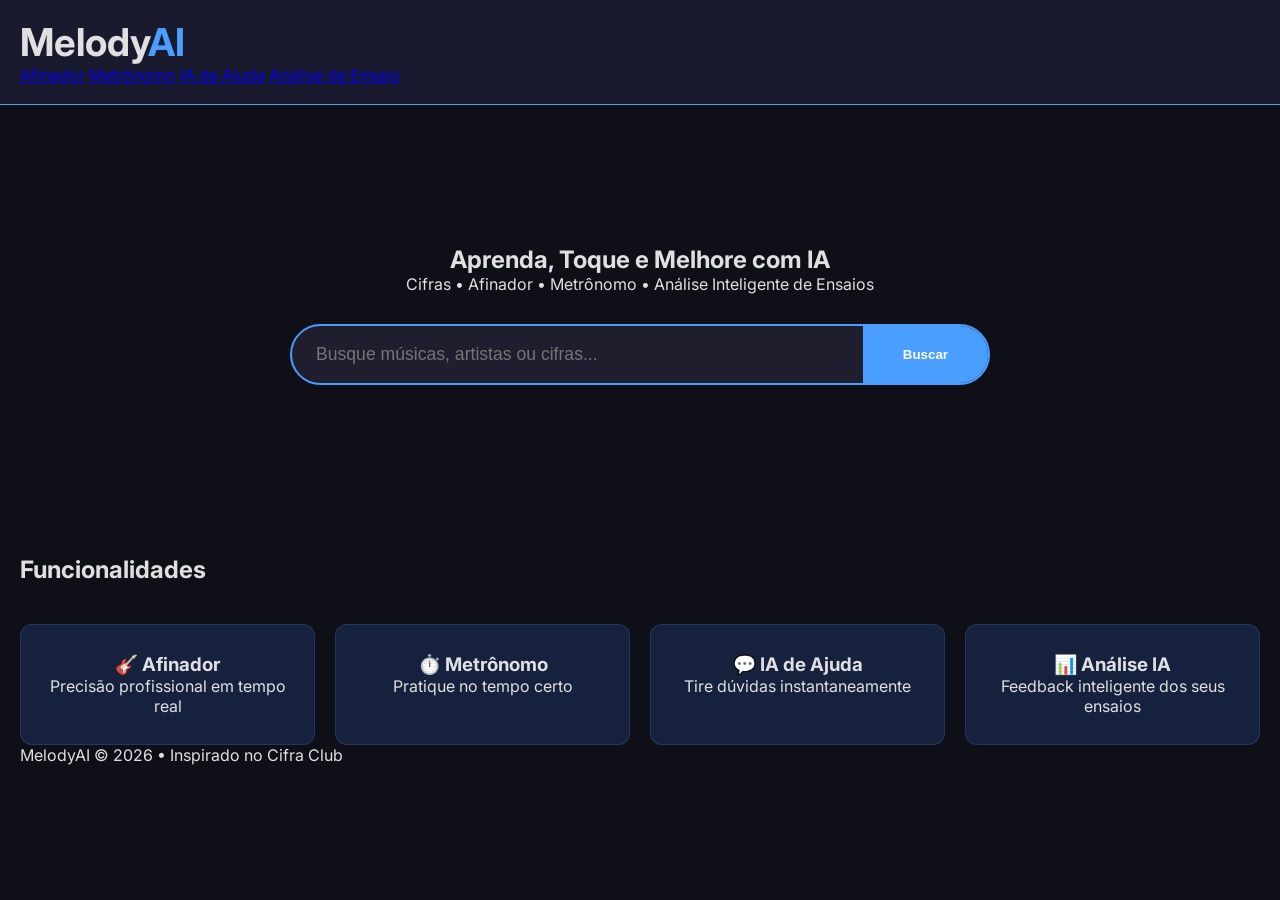
<file: projeto-cientista-/index.html>
<!DOCTYPE html>
<html lang="pt-BR">
<head>
    <meta charset="UTF-8">
    <meta name="viewport" content="width=device-width, initial-scale=1.0">
    <title>MelodyAI - Cifras, Aulas e Análise com IA</title>
    <link rel="stylesheet" href="style.css">
    <link href="https://fonts.googleapis.com/css2?family=Inter:wght@400;500;600;700&display=swap" rel="stylesheet">
</head>
<body>
    <header>
        <div class="container">
            <div class="logo">
                <h1>Melody<span class="ai">AI</span></h1>
            </div>
            <nav>
                <a href="#" onclick="abrirAfinador()">Afinador</a>
                <a href="#" onclick="abrirMetronomo()">Metrônomo</a>
                <a href="#" onclick="abrirChatIA()">IA de Ajuda</a>
                <a href="#" onclick="fazerAnaliseDemo()" class="highlight">Análise de Ensaio</a>
            </nav>
        </div>
    </header>

    <section class="hero">
        <div class="container">
            <h1>Aprenda, Toque e Melhore com IA</h1>
            <p class="subtitle">Cifras • Afinador • Metrônomo • Análise Inteligente de Ensaios</p>
            
            <div class="search-bar">
                <input type="text" id="searchInput" placeholder="Busque músicas, artistas ou cifras...">
                <button onclick="buscarMusica()">Buscar</button>
            </div>
        </div>
    </section>

    <section class="categorias">
        <div class="container">
            <h2>Funcionalidades</h2>
            <div class="grid">
                <div class="card" onclick="abrirAfinador()">
                    <h3>🎸 Afinador</h3>
                    <p>Precisão profissional em tempo real</p>
                </div>
                <div class="card" onclick="abrirMetronomo()">
                    <h3>⏱️ Metrônomo</h3>
                    <p>Pratique no tempo certo</p>
                </div>
                <div class="card" onclick="abrirChatIA()">
                    <h3>💬 IA de Ajuda</h3>
                    <p>Tire dúvidas instantaneamente</p>
                </div>
                <div class="card" onclick="fazerAnaliseDemo()">
                    <h3>📊 Análise IA</h3>
                    <p>Feedback inteligente dos seus ensaios</p>
                </div>
            </div>
        </div>
    </section>

    <!-- Modais -->
    <div id="afinadorModal" class="modal"></div>
    <div id="metronomoModal" class="modal"></div>
    <div id="chatModal" class="modal"></div>
    <div id="analiseModal" class="modal"> </div>

    <footer>
        <div class="container">
            <p>MelodyAI © 2026 • Inspirado no Cifra Club</p>
        </div>
    </footer>

    <script src="script.js"></script>
</body>
</html>
</file>
<file: projeto-cientista-/style.css>
* { margin: 0; padding: 0; box-sizing: border-box; }

body {
    font-family: 'Inter', sans-serif;
    background: #0f0f17;
    color: #e0e0e0;
}

.container { max-width: 1280px; margin: 0 auto; padding: 0 20px; }

header {
    background: #1a1a2e;
    padding: 1.2rem 0;
    border-bottom: 1px solid #4a9eff;
}

.logo h1 { font-size: 2.4rem; }
.ai { color: #4a9eff; }

.hero {
    background: linear-gradient(rgba(15,15,23,0.85), rgba(15,15,23,0.9)), 
                url('https://images.unsplash.com/photo-1516450360452-9312f5e86fc7') center/cover;
    text-align: center;
    padding: 140px 20px;
}

.search-bar {
    max-width: 700px;
    margin: 30px auto;
    display: flex;
    background: #1e1e2f;
    border-radius: 50px;
    overflow: hidden;
    border: 2px solid #4a9eff;
}

.search-bar input {
    flex: 1;
    padding: 18px 24px;
    border: none;
    background: transparent;
    color: white;
    font-size: 1.1rem;
}

.search-bar button {
    padding: 0 40px;
    background: #4a9eff;
    color: white;
    border: none;
    font-weight: 600;
}

.grid {
    display: grid;
    grid-template-columns: repeat(auto-fit, minmax(260px, 1fr));
    gap: 20px;
    margin-top: 40px;
}

.card {
    background: #16213e;
    padding: 28px;
    border-radius: 12px;
    text-align: center;
    transition: 0.3s;
    border: 1px solid #4a9eff30;
}

.card:hover {
    transform: translateY(-8px);
    border-color: #4a9eff;
    background: #1e2a5e;
}
</file>
